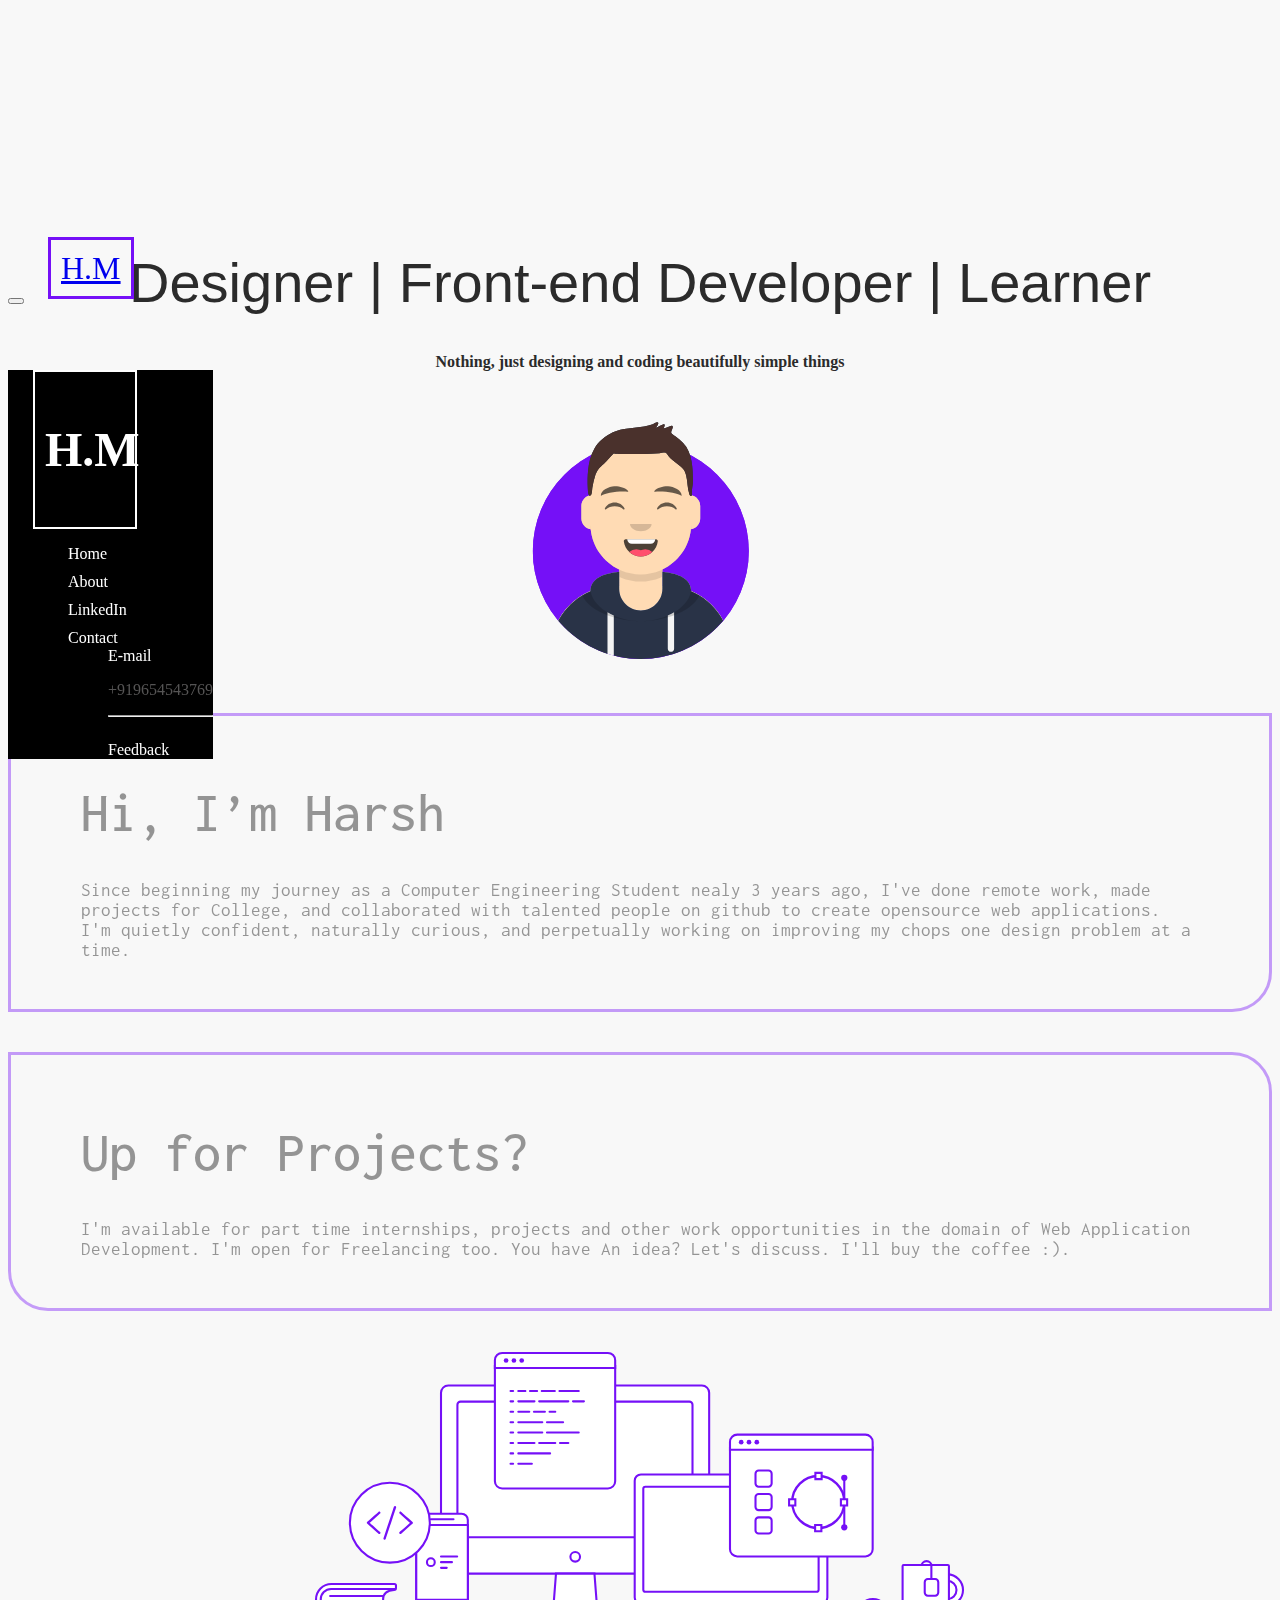
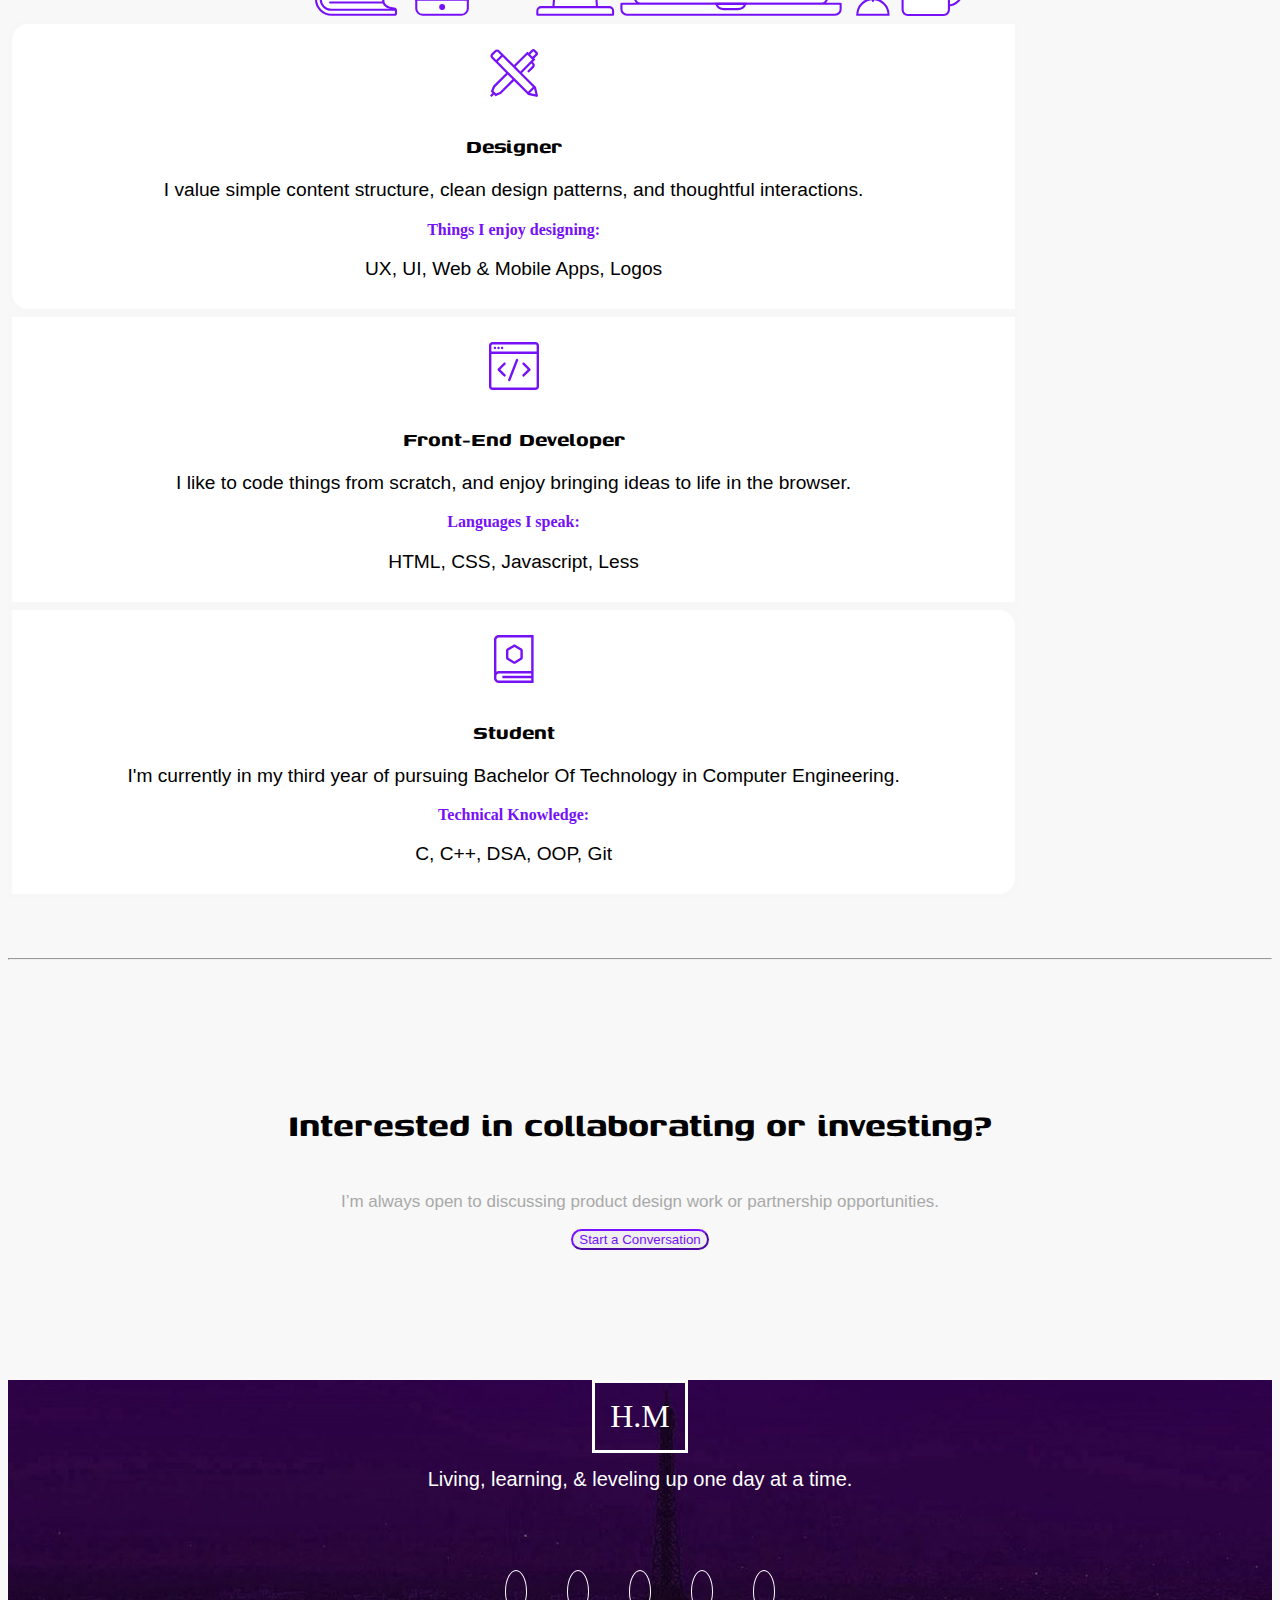
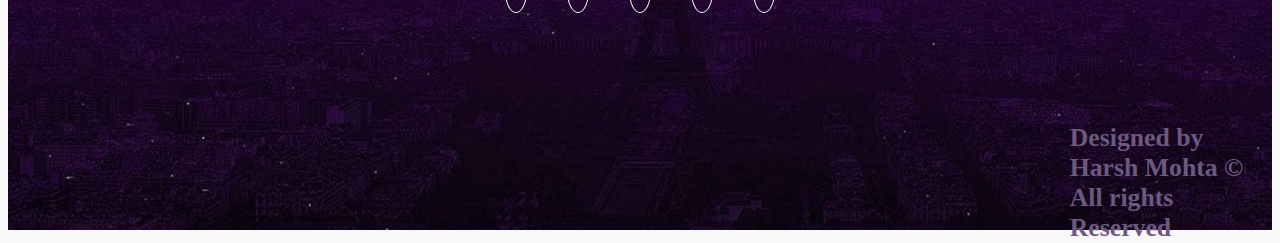
<file: index.html>
<!DOCTYPE html>
<!--[if lt IE 7]>      <html class="no-js lt-ie9 lt-ie8 lt-ie7"> <![endif]-->
<!--[if IE 7]>         <html class="no-js lt-ie9 lt-ie8"> <![endif]-->
<!--[if IE 8]>         <html class="no-js lt-ie9"> <![endif]-->
<!--[if gt IE 8]>      <html class="no-js"> <!--<![endif]-->
<html lang="en">

<head>
    <meta charset="utf-8">
    <meta http-equiv="X-UA-Compatible" content="IE=edge">
    <title>Harsh Mohta - Web Dev Enthusiast</title>
    <meta name="description" content="">
    <meta name="viewport" content="width=device-width, initial-scale=1">
    <link href="Img/favicon.jpg" rel="icon">
    <link rel="preconnect" href="https://fonts.googleapis.com">
    <link rel="preconnect" href="https://fonts.gstatic.com" crossorigin>
    <link href="https://fonts.googleapis.com/css2?family=Genos&family=Inconsolata:wght@500&display=swap" rel="stylesheet">
    <link href="https://cdn.jsdelivr.net/npm/bootstrap@5.1.3/dist/css/bootstrap.min.css" rel="stylesheet" integrity="sha384-1BmE4kWBq78iYhFldvKuhfTAU6auU8tT94WrHftjDbrCEXSU1oBoqyl2QvZ6jIW3" crossorigin="anonymous">
    <link rel="stylesheet" href="https://pro.fontawesome.com/releases/v5.10.0/css/all.css" integrity="sha384-AYmEC3Yw5cVb3ZcuHtOA93w35dYTsvhLPVnYs9eStHfGJvOvKxVfELGroGkvsg+p" crossorigin="anonymous" />
    <link rel="stylesheet" href="styles.css">
</head>

<body>
    <!----------------------------------------------------------------Navbar-------------------------------------------------------------------->
    <nav class="navbar fixed-top navbar-light bg-light">
        <div class="container-fluid">
            <a class="navbar-brand" href="index.html">H.M<br></a>
            <button class="navbar-toggler" type="button" data-bs-toggle="offcanvas" data-bs-target="#offcanvasNavbar" aria-controls="offcanvasNavbar">
                <span class="navbar-toggler-icon"></span>
              </button>
            <div class="offcanvas offcanvas-end" tabindex="-1" id="offcanvasNavbar" aria-labelledby="offcanvasNavbarLabel" style="background-color: black;">
                <div class="offcanvas-header">

                    <h2 class="offcanvas-title" id="offcanvasNavbarLabel"><a href="index.html">H.M</a></h2>

                </div>
                <div class="offcanvas-body">
                    <ul class="navbar-nav justify-content-end flex-grow-1 pe-3">
                        <li class="nav-item">
                            <a class="nav-link active" aria-current="page" href="index.html" style="color: white;">Home</a>
                        </li>
                        <li class="nav-item">
                            <a class="nav-link active" aria-current="page" href="about.html" style="color: white;">About</a>
                        </li>
                        <li class="nav-item">
                            <a class="nav-link" href="https://www.linkedin.com/in/harsh-mohta-844214191/" target="_blank" style="color: white;">LinkedIn</a>
                        </li>
                        <li class="nav-item dropdown">
                            <a class="nav-link dropdown-toggle" href="#" id="offcanvasNavbarDropdown" role="button" data-bs-toggle="dropdown" aria-expanded="false" style="color: white;">
                    Contact
                  </a>
                            <ul class="dropdown-menu" aria-labelledby="offcanvasNavbarDropdown">
                                <li><a class="dropdown-item" href="mailto:harshmohta2000@gmail.com" target="_blank">E-mail</a></li>
                                <li>
                                    <p class="dropdown-item" style="color: rgb(85, 84, 84);">+919654543769</p>
                                </li>
                                <li>
                                    <hr class="dropdown-divider">
                                </li>
                                <li><a class="dropdown-item" href="mailto:abc@example.com?subject = Feedback&body = Message" target="_blank">Feedback</a></li>
                            </ul>
                        </li>
                    </ul>
                </div>
            </div>
        </div>
    </nav>
    <!----------------------------------------------------------------Introduction-------------------------------------------------------------------->
    <div class="container-fluid intro">
        <h1>Designer | Front-end Developer | Learner</h1>
        <h4>Nothing, just designing and coding beautifully simple things</h4>
        <img src="Img/mf-avatar.svg" alt="my-image">
    </div>
    <!------------------------------------------------------------------About------------------------------------------------------------------------>
    <div class="row container-fluid">
        <div class="col-md-6 about" style="border-radius:40px 0 40px 0;">
            <h1>Hi, I’m Harsh</h1>
            <p> Since beginning my journey as a Computer Engineering Student nealy 3 years ago, I've done remote work, made projects for College, and collaborated with talented people on github to create opensource web applications. I'm quietly confident,
                naturally curious, and perpetually working on improving my chops one design problem at a time.</p>
        </div>
    </div>
    <div class="row container-fluid">
        <div class="col-md-6"></div>
        <div class="col-md-6 about" style="border-radius:0 40px 0 40px;">
            <h1>Up for Projects?</h1>
            <p>I'm available for part time internships, projects and other work opportunities in the domain of Web Application Development. I'm open for Freelancing too. You have An idea? Let's discuss. I'll buy the coffee :&#41;.</p>
        </div>
    </div>
    <div class="comp-img"><img src="Img/hero.svg" class="img-fluid" alt="computer-picture"></div>
    <!--------------------------------------------------------------------section----------------------------------------------------------------------->
    <div class="container-fluid section">
        <div class="row">
            <div class="col-md-4" style="border-radius: 20px 0 0 20px;">
                <img src="Img/designer.svg" alt="design-symbol"></img>
                <h2>Designer</h2>
                <p>I value simple content structure, clean design patterns, and thoughtful interactions.</p>
                <h4>Things I enjoy designing:</h4>
                <p>UX, UI, Web & Mobile Apps, Logos</p>
            </div>
            <div class="col-md-4">
                <img src="Img/frontend.svg" alt="design-symbol"></img>
                <h2>Front-End Developer</h2>
                <p>I like to code things from scratch, and enjoy bringing ideas to life in the browser.</p>
                <h4>Languages I speak:</h4>
                <p>HTML, CSS, Javascript, Less</p>
            </div>
            <div class="col-md-4 " style="border-radius: 0 20px 20px 0;">
                <img src="Img/mentor.svg" alt="design-symbol"></img>
                <h2>Student</h2>
                <p>I'm currently in my third year of pursuing Bachelor Of Technology in Computer Engineering.</p>
                <h4>Technical Knowledge:</h4>
                <p>C, C++, DSA, OOP, Git</p>
            </div>
        </div>
    </div>
    <hr>
    <!--------------------------------------------------------Conversation--------------------------------------------------->
    <div class="container-fluid conv">
        <h2>Interested in collaborating or investing?</h2>
        <p>I’m always open to discussing product design work or partnership opportunities.</p>
        <button type="button" class="btn btn-outline-secondary btn-lg">Start a Conversation</button>
    </div>
    <!----------------------------------------------------------footer-------------------------------------------------->
    <div class="footer">
        <div class="footer-logo"><a href="index.html">H.M</a></div>
        <p>Living, learning, & leveling up one day at a time.</p>

        <div class="icons">
            <a href="https://twitter.com/harshmohta2000" target="_blank"><i class="fab fa-twitter"></i></a>
            <a href="https://www.instagram.com/r.o.s.a.r.i.o.2000/" target="_blank"><i class="fab fa-instagram"></i></a>
            <a href="https://www.facebook.com/harsh.mohta.2000/" target="_blank"><i class="fab fa-facebook"></i></a>
            <a href="mailto:harshmohta2000@gmail.com" target="_blank"><i class="fas fa-mailbox"></i></a>
            <a href="https://www.facebook.com/harsh.mohta.2000/" target="_blank"><i class="fab fa-github-square"></i></a>
        </div>
        <div class="cpr">
            <H6> Designed by Harsh Mohta &#169<br>All rights Reserved</H6>
        </div>
    </div>
    <script src="https://cdn.jsdelivr.net/npm/bootstrap@5.1.3/dist/js/bootstrap.bundle.min.js " integrity="sha384-ka7Sk0Gln4gmtz2MlQnikT1wXgYsOg+OMhuP+IlRH9sENBO0LRn5q+8nbTov4+1p " crossorigin="anonymous "></script>
    <script src="https://ajax.googleapis.com/ajax/libs/jquery/3.6.0/jquery.min.js "></script>
    <script src="Javascript.js " async defer></script>
</body>

</html>
</file>
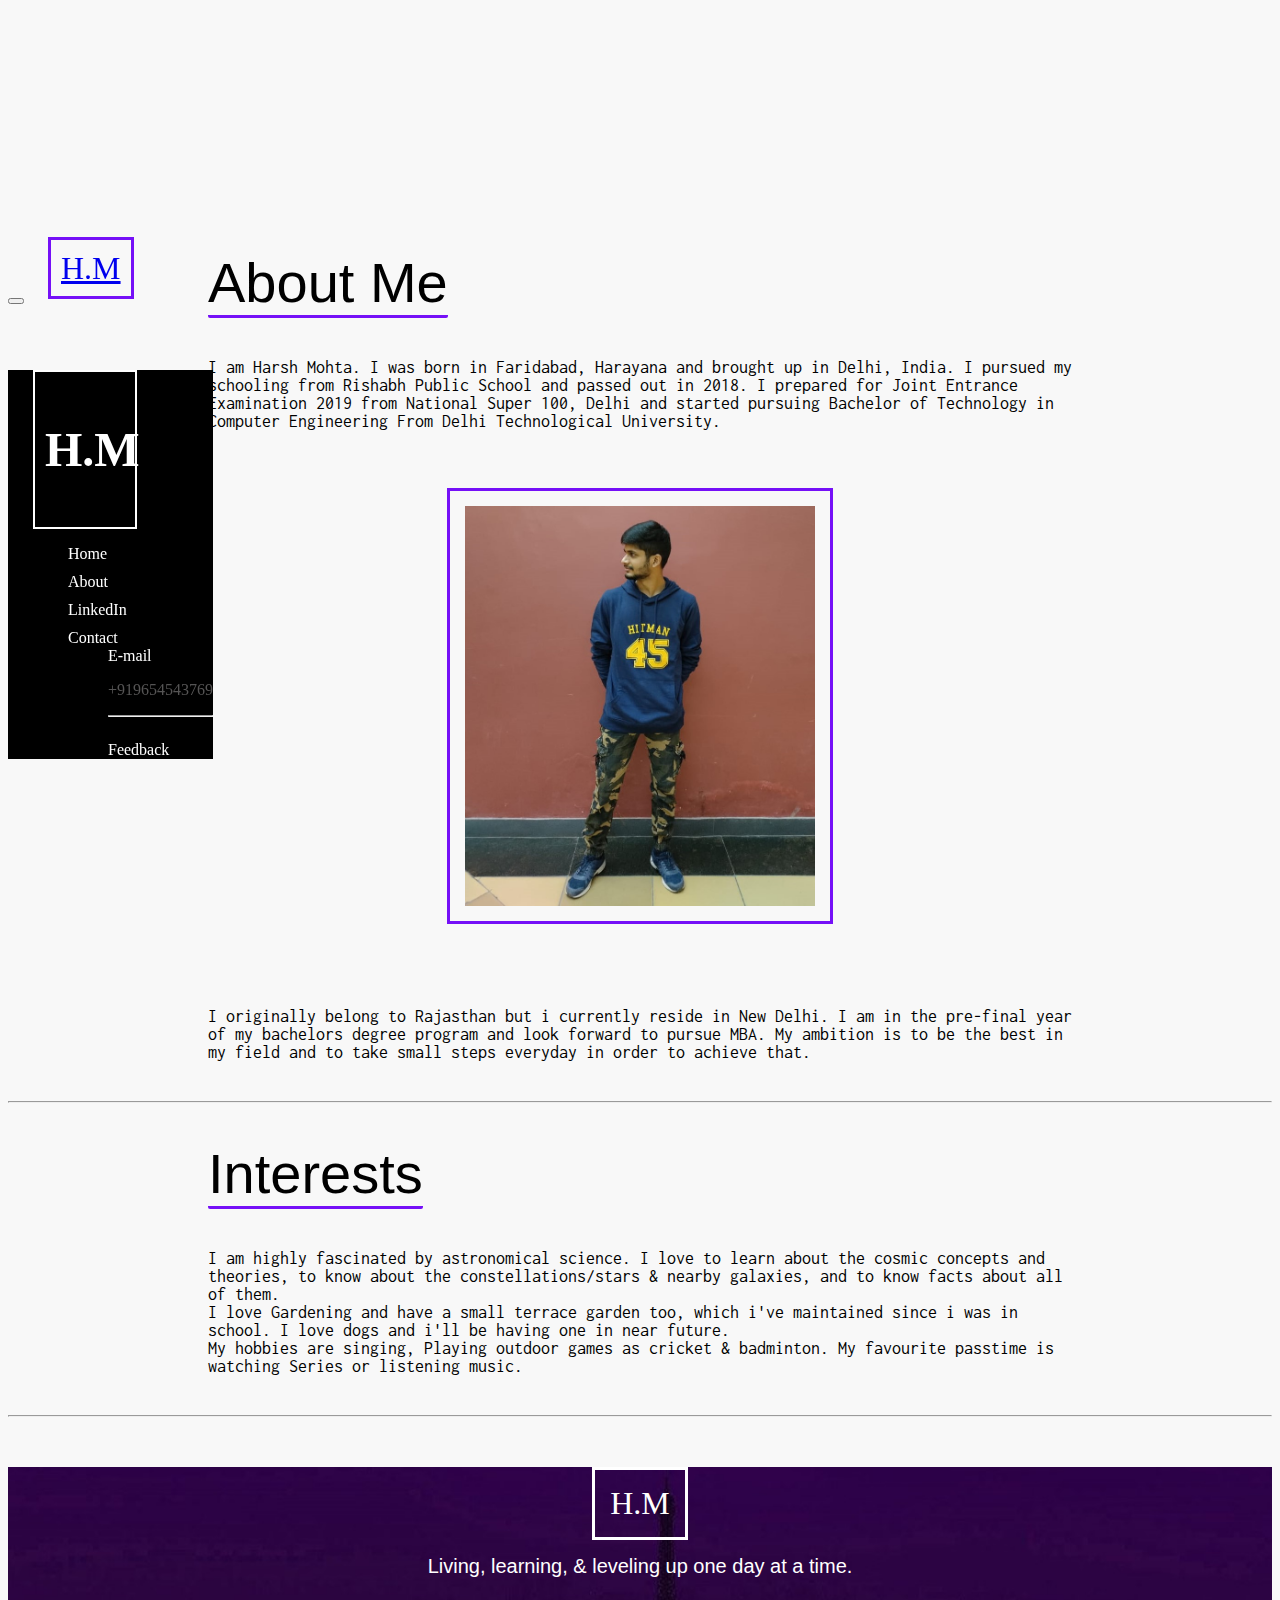
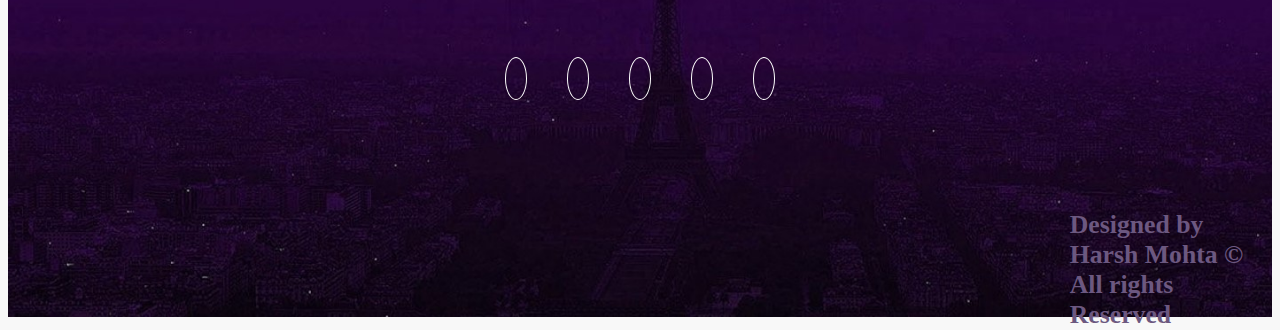
<file: about.html>
<!DOCTYPE html>
<!--[if lt IE 7]>      <html class="no-js lt-ie9 lt-ie8 lt-ie7"> <![endif]-->
<!--[if IE 7]>         <html class="no-js lt-ie9 lt-ie8"> <![endif]-->
<!--[if IE 8]>         <html class="no-js lt-ie9"> <![endif]-->
<!--[if gt IE 8]>      <html class="no-js"> <!--<![endif]-->
<html lang="en">

<head>
    <meta charset="utf-8">
    <meta http-equiv="X-UA-Compatible" content="IE=edge">
    <title>Harsh Mohta - Web Dev Enthusiast</title>
    <meta name="description" content="">
    <meta name="viewport" content="width=device-width, initial-scale=1">
    <link href="Img/favicon.jpg" rel="icon">
    <link rel="preconnect" href="https://fonts.googleapis.com">
    <link rel="preconnect" href="https://fonts.gstatic.com" crossorigin>
    <link href="https://fonts.googleapis.com/css2?family=Genos&family=Inconsolata:wght@500&display=swap" rel="stylesheet">
    <link href="https://cdn.jsdelivr.net/npm/bootstrap@5.1.3/dist/css/bootstrap.min.css" rel="stylesheet" integrity="sha384-1BmE4kWBq78iYhFldvKuhfTAU6auU8tT94WrHftjDbrCEXSU1oBoqyl2QvZ6jIW3" crossorigin="anonymous">
    <link rel="stylesheet" href="https://pro.fontawesome.com/releases/v5.10.0/css/all.css" integrity="sha384-AYmEC3Yw5cVb3ZcuHtOA93w35dYTsvhLPVnYs9eStHfGJvOvKxVfELGroGkvsg+p" crossorigin="anonymous" />
    <link rel="stylesheet" href="styles.css">
</head>

<body>
    <!----------------------------------------------------------------Navbar-------------------------------------------------------------------->
    <nav class="navbar fixed-top navbar-light bg-light">
        <div class="container-fluid">
            <a class="navbar-brand" href="index.html">H.M<br></a>
            <button class="navbar-toggler" type="button" data-bs-toggle="offcanvas" data-bs-target="#offcanvasNavbar" aria-controls="offcanvasNavbar">
                <span class="navbar-toggler-icon"></span>
              </button>
            <div class="offcanvas offcanvas-end" tabindex="-1" id="offcanvasNavbar" aria-labelledby="offcanvasNavbarLabel" style="background-color: black;">
                <div class="offcanvas-header">

                    <h2 class="offcanvas-title" id="offcanvasNavbarLabel"><a href="index.html">H.M</a></h2>

                </div>
                <div class="offcanvas-body">
                    <ul class="navbar-nav justify-content-end flex-grow-1 pe-3">
                        <li class="nav-item">
                            <a class="nav-link active" aria-current="page" href="index.html" style="color: white;">Home</a>
                        </li>
                        <li class="nav-item">
                            <a class="nav-link active" aria-current="page" href="about.html" style="color: white;">About</a>
                        </li>
                        <li class="nav-item">
                            <a class="nav-link" href="https://www.linkedin.com/in/harsh-mohta-844214191/" target="_blank" style="color: white;">LinkedIn</a>
                        </li>
                        <li class="nav-item dropdown">
                            <a class="nav-link dropdown-toggle" href="#" id="offcanvasNavbarDropdown" role="button" data-bs-toggle="dropdown" aria-expanded="false" style="color: white;">
                    Contact
                  </a>
                            <ul class="dropdown-menu" aria-labelledby="offcanvasNavbarDropdown">
                                <li><a class="dropdown-item" href="mailto:harshmohta2000@gmail.com" target="_blank">E-mail</a></li>
                                <li>
                                    <p class="dropdown-item" style="color: rgb(85, 84, 84);">+919654543769</p>
                                </li>
                                <li>
                                    <hr class="dropdown-divider">
                                </li>
                                <li><a class="dropdown-item" href="mailto:abc@example.com?subject = Feedback&body = Message" target="_blank">Feedback</a></li>
                            </ul>
                        </li>
                    </ul>
                </div>
            </div>
        </div>
    </nav>
    <!---------------------------------------------------------------------Owner-------------------------------------------------------------------------->
    <div class="container-fluid owner">
        <div class="owner-text">
            <h1>About Me</h1>
            <p>I am Harsh Mohta. I was born in Faridabad, Harayana and brought up in Delhi, India. I pursued my schooling from Rishabh Public School and passed out in 2018. I prepared for Joint Entrance Examination 2019 from National Super 100, Delhi and
                started pursuing Bachelor of Technology in Computer Engineering From Delhi Technological University.</p>
        </div>
        <img src="Img/mypic.jpeg">
        <P class="owner-text">I originally belong to Rajasthan but i currently reside in New Delhi. I am in the pre-final year of my bachelors degree program and look forward to pursue MBA. My ambition is to be the best in my field and to take small steps everyday in order
            to achieve that.
        </P>

        <hr style="margin:40px auto 30px;">
        <div class="owner-text">
            <h1>Interests</h1>
            <p>I am highly fascinated by astronomical science. I love to learn about the cosmic concepts and theories, to know about the constellations/stars & nearby galaxies, and to know facts about all of them.<br> I love Gardening and have a small terrace
                garden too, which i've maintained since i was in school. I love dogs and i'll be having one in near future.<br> My hobbies are singing, Playing outdoor games as cricket & badminton. My favourite passtime is watching Series or listening
                music.</p>
        </div>
        <hr style="margin:40px auto 30px;">
    </div>

    <!--------------------------------------------------------------------footer------------------------------------------------------------------->
    <div class="footer">
        <div class="footer-logo"><a href="index.html">H.M</a></div>
        <p>Living, learning, & leveling up one day at a time.</p>

        <div class="icons">
            <a href="#"><i class="fab fa-twitter"></i></a>
            <a href="https://www.instagram.com/r.o.s.a.r.i.o.2000/" target="_blank"><i class="fab fa-instagram"></i></a>
            <a href="https://www.facebook.com/harsh.mohta.2000/" target="_blank"><i class="fab fa-facebook"></i></a>
            <a href="https://www.facebook.com/harsh.mohta.2000/" target="_blank"><i class="fas fa-mailbox"></i></a>
            <a href="https://www.facebook.com/harsh.mohta.2000/" target="_blank"><i class="fab fa-github-square"></i></a>
        </div>
        <div class="cpr">
            <H6> Designed by Harsh Mohta &#169<br>All rights Reserved</H6>
        </div>
    </div>

    <script src="https://cdn.jsdelivr.net/npm/bootstrap@5.1.3/dist/js/bootstrap.bundle.min.js " integrity="sha384-ka7Sk0Gln4gmtz2MlQnikT1wXgYsOg+OMhuP+IlRH9sENBO0LRn5q+8nbTov4+1p " crossorigin="anonymous "></script>
    <script src="https://ajax.googleapis.com/ajax/libs/jquery/3.6.0/jquery.min.js "></script>
    <script src="Javascript.js " async defer></script>
</body>

</html>
</file>
<file: styles.css>
body {
    background-color: rgb(248, 248, 248);
}

h1 {
    font-size: 3.5rem;
    font-family: 'montserrat', sans-serif;
    font-weight: 100;
}


/*------------------------navigation-------------------------------*/

nav {
    height: 200px;
    position: fixed;
    margin: 0 auto;
    z-index: 1;
}

.navbar-brand {
    margin-left: 40px;
    font-size: 2rem;
    border: 3px solid #7510F7;
    padding: 10px;
}

.navbar-toggler {
    margin-right: 20px;
}

.offcanvas-header {
    margin: 65px 0 0 25px;
    width: 80px;
    color: white;
    font-size: 2rem;
    border: 2px solid white;
    padding: 10px;
}

.offcanvas a {
    color: white;
    text-decoration: none;
}

.offcanvas li a:hover {
    border-bottom: 1px solid white;
    border-radius: 3px;
}

.dropdown-item {
    color: black;
}

.offcanvas-body {
    margin-left: 20px;
}

.nav-item {
    width: fit-content;
    margin-top: 10px;
}


/*-----------------------------Introduction-------------------------------*/

.intro {
    text-align: center;
    color: rgb(43, 43, 43);
    margin: 250px auto 50px;
}

.intro img {
    margin-top: 30px;
}


/*-------------------------------About-------------------------------------------*/

.row {
    margin: 40px 0px;
}

.about {
    font-family: 'Inconsolata';
    padding: 30px 70px;
    border: 3px solid #7510F7;
    color: black;
}

.about h1 {
    font-family: 'Inconsolata';
    font-weight: 500;
}

.about p {
    font-size: larger;
}

.comp-img {
    text-align: center;
    margin-bottom: 0;
}


/*-----------------------------Section-------------------------------------------------*/

.section {
    width: 80%;
    margin-bottom: 60px;
    color: black;
}

.section .row {
    margin-top: 0;
}

.section img {
    margin: 15px auto;
}

.section p {
    font-size: larger;
    font-family: sans-serif;
}

.section h2 {
    font-weight: bold;
    font-family: 'Genos', sans-serif;
    margin: 15px auto;
}

.section h4 {
    margin: 15px auto;
    color: #7510F7;
}

.section .col-md-4 {
    text-align: center;
    padding: 10px 40px;
    background-color: white;
    border: 4px solid rgb(248, 247, 247);
}


/*------------------------------conv------------------------------------------*/

.conv {
    margin: 130px auto;
    text-align: center;
}

.conv h2 {
    font-family: 'Genos', sans-serif;
    padding: 10px 0px;
    font-size: 2.5rem;
}

.conv p {
    font-family: 'Monsterrat', sans-serif;
    padding: 0 20px;
    font-size: 17px;
    color: darkgray;
}

.btn-outline-secondary {
    color: #7510F7;
    border-color: #7510F7;
    border-radius: 30px;
}

.btn-outline-secondary:hover {
    color: white;
    background-color: #7510F7;
}


/*-------------------------------Footer--------------------------------------*/

.footer {
    text-align: center;
    color: white;
    width: 100%;
    height: 450px;
    background-image: url('Img/footer.jpg');
    background-position: center;
    background-attachment: scroll;
    background-repeat: no-repeat;
    background-size: cover;
}

.footer-logo {
    font-size: 2rem;
    padding: 15px;
    margin: 30px auto 0px;
    width: fit-content;
    border: 3px solid white;
}

.footer-logo a {
    text-decoration: none;
    color: white;
}

.footer p {
    font-size: 20px;
    margin-top: 15px;
    font-family: 'Monsterrat', sans-serif;
}

.icons {
    font-size: larger;
    width: fit-content;
    margin: 90px auto 0;
}

.icons a {
    color: white;
    padding: 10px;
    border: 1px solid white;
    border-radius: 100%;
    margin: 0 20px;
}

.icons a:hover {
    color: rgb(34, 1, 56);
    background-color: white;
}

.cpr {
    font-size: 3vw;
    color: rgb(108, 88, 128);
    text-align: left;
    margin: 120px auto 0 84%;
}


/*------------------------------------about me-------------------------------------*/

.owner {
    text-align: center;
    margin: 250px auto 50px;
    color: black;
    font-family: 'Inconsolata';
}

.owner-text {
    text-align: left;
    margin: 0 200px;
}

.owner h1 {
    width: fit-content;
    border-bottom: 3px solid #7510F7;
    border-radius: 2px;
}

.owner p {
    margin-top: 40px;
    font-size: large;
}

.owner img {
    padding: 15px;
    margin: 40px auto;
    height: 400px;
    width: 350px;
    border: 3px solid #7510F7;
}


/*-----------------------------------media queries----------------------------------------*/

@media (max-width:900px) {
    .offcanvas {
        width: 350px;
    }
    h1 {
        font-size: 2.5rem;
    }
    nav {
        height: 150px;
    }
    .navbar-brand {
        margin-left: 30px;
    }
    .comp-img {
        margin: 0px 10px;
    }
    .icons a {
        margin: 0 5px;
    }
    .cpr {
        margin-top: 115px;
        margin-left: 70%;
    }
    .owner {
        margin: 180px auto 35px;
    }
    .owner-text {
        margin: 0 40px;
    }
}

@media (max-width:500px) {
    .offcanvas {
        width: 250px;
    }
    .cpr {
        font-size: 7px;
        margin-top: 100px;
        margin-left: 60%;
    }
    .about h1 {
        font-weight: 800;
    }
    .about p {
        font-weight: 600;
        font-size: smaller;
    }
}
</file>
